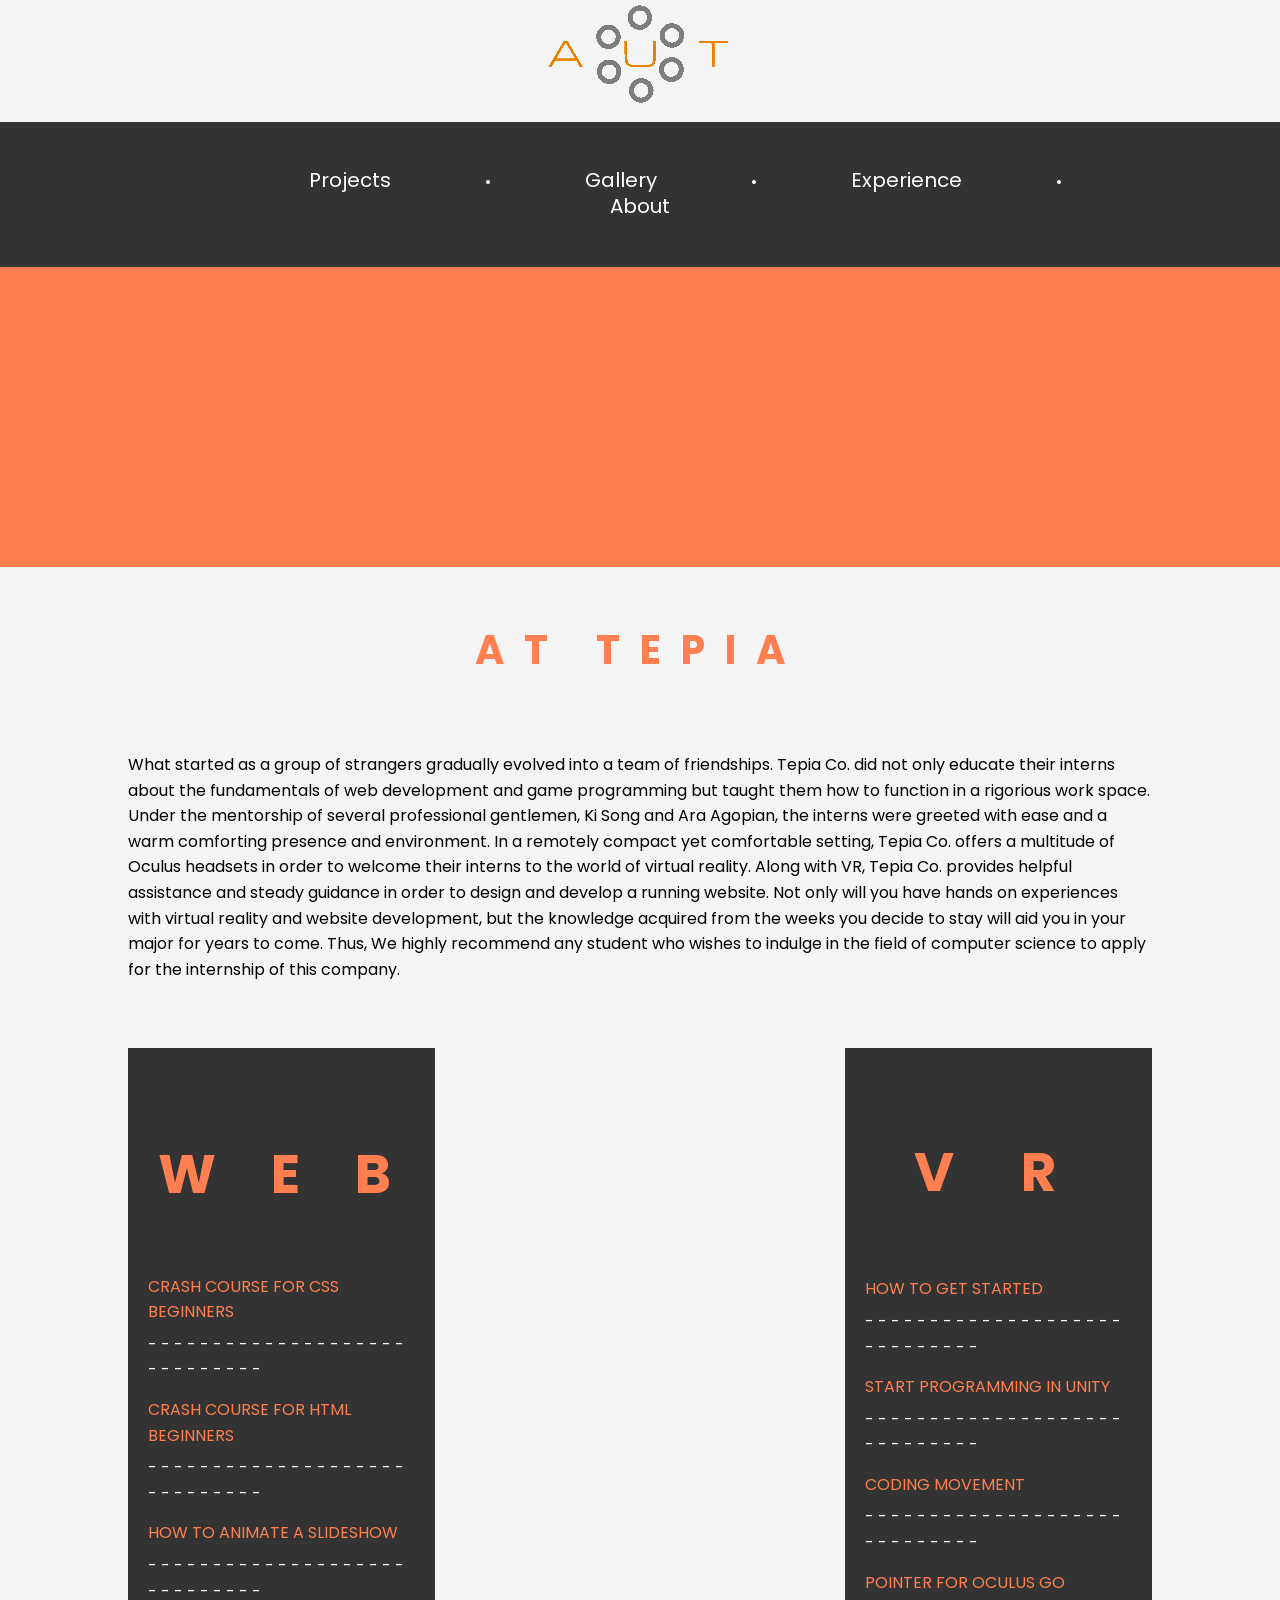
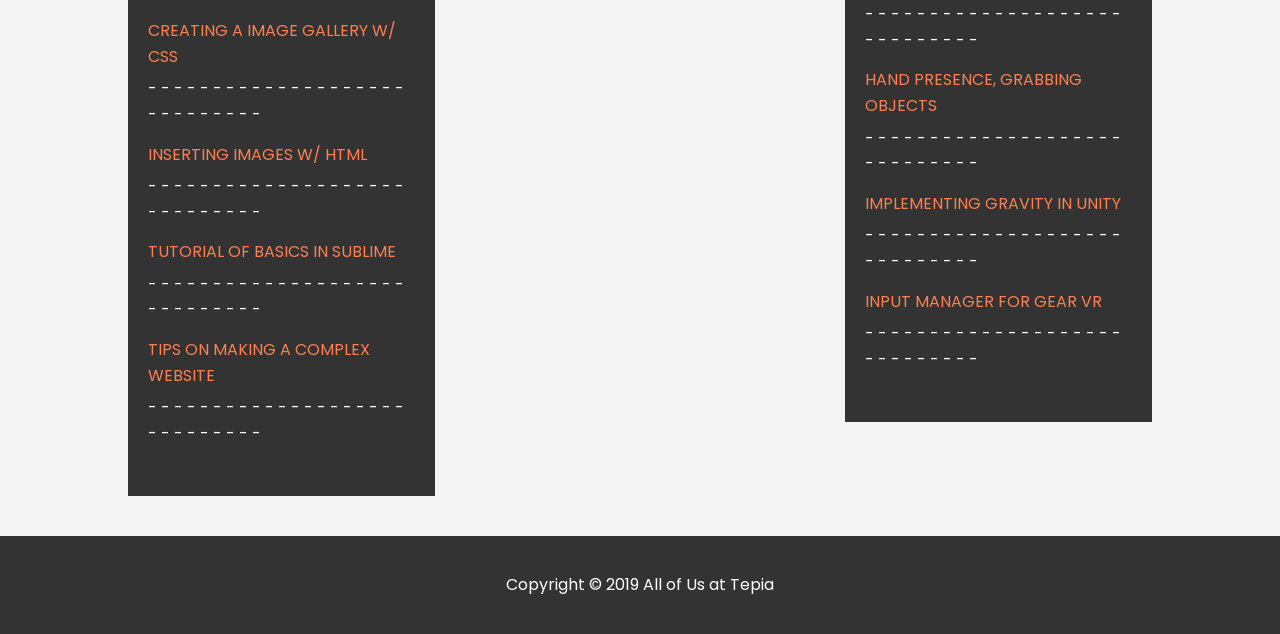
<file: index.html>
<!DOCTYPE html>
<html>
<head>
	<title>My Website</title>
	<link rel="stylesheet" type="text/css" href="css/homestyle.css">
	<link href="https://fonts.googleapis.com/css?family=Poppins&display=swap" rel="stylesheet">
	<style>
		body{
			background-image: url('https://image.shutterstock.com/image-photo/traditional-paper-texturewhite-260nw-793548403.jpg');
			background-size: 400% 400%;
		}
		h1{
			font-size: 2.1em;
			line-height: 1.4;
			letter-spacing: 0.5em;
			text-align: center;
			color:white;
			margin-top: 50px;
		}

		.maindiv{
			width: 35%;
			height: 255px;
			position: absolute;
			left: 50%;
			top: 50%;
			transform: translate(-50%, -50%);
			background-image: url('https://image.tmdb.org/t/p/w500_and_h282_face/z4XqAuOsokSUfEN3aPQs5pmuGDw.jpg');
			background-size: 100% 100%;
			animation:slider 9s infinite linear;

		}

		@keyframes slider{
			0%{ background-image: url('https://image.tmdb.org/t/p/w500_and_h282_face/z4XqAuOsokSUfEN3aPQs5pmuGDw.jpg'); background-size: 100% 100%;}
			35%{ background-image: url('https://i.ytimg.com/vi/B25U9wuK9vs/maxresdefault.jpg'); background-size: 100% 100%;}
			75%{ background-image: url('https://www.asiancrush.com/wp-content/uploads/2017/04/weightlifting-fairy-kim-bok-joo-e1493153724761.jpg'); background-size: 100% 100%;}
		}
	</style>
</head>
<body>
	
	<div class="maindiv">

	</div>
	<div id="logotag">
			<a href="index.html"><img src ="images/logo_replan.png"></a>	
	</div>
	<header id="nav-bar">
		
		<div class="container">
			<ul>
				<li tag="Projects"><a href="projects.html">Projects</a></li>
		        <li>•</li>
		        <li tag="Gallery"><a href="gallery.html">Gallery</a></li>
		        <li>•</li>
		        <li tag="Experience"><a href="experience.html">Experience</a></li>
		        <li>•</li>
		        <li tag="About"><a href="about.html">About</a></li>
			</ul>
		</div>
	</header>
	<section id="showcase">
	<div class="container">
		<h1>
			
			asass
			assas
			asssa
			assa
			assas
			asasa
			asaas

		</h1>
	</div>
	<div class="container">

		<section id="main">
			<h1>AT TEPIA</h1>
			<p>What started as a group of strangers gradually evolved into a team of friendships. Tepia Co. did not only educate their interns about the fundamentals of web development and game programming but taught them how to function in a rigorious work space. Under the mentorship of several professional gentlemen, Ki Song and Ara Agopian, the interns were greeted with ease and a warm comforting presence and environment. In a remotely compact yet comfortable setting, Tepia Co. offers a multitude of Oculus headsets in order to welcome their interns to the world of virtual reality. Along with VR, Tepia Co. provides helpful assistance and steady guidance in order to design and develop a running website. Not only will you have hands on experiences with virtual reality and website development, but the knowledge acquired from the weeks you decide to stay will aid you in your major for years to come. Thus, We highly recommend any student who wishes to indulge in the field of computer science to apply for the internship of this company.


			</p>
		</section>
		<aside id="sidebar">
			<h1>V R</h1>
			<ul>
					<li><a href="https://www.youtube.com/watch?v=IlKaB1etrik">HOW TO GET STARTED</a></li>
					<li>- - - - - - - - - - - - - - - - - - - - - - - - - - - - -<li>
					<li><a href="https://www.youtube.com/watch?v=9ZEu_I-ido4">START PROGRAMMING IN UNITY</a></li>
					<li>- - - - - - - - - - - - - - - - - - - - - - - - - - - - -<li>
					<li><a href="https://www.youtube.com/watch?v=Au8oX5pu5u4">CODING MOVEMENT</a></li>
					<li>- - - - - - - - - - - - - - - - - - - - - - - - - - - - -<li>
					<li><a href="https://www.youtube.com/watch?v=au3IVXj3X6k">POINTER FOR OCULUS GO</a></li>
					<li>- - - - - - - - - - - - - - - - - - - - - - - - - - - - -<li>
					<li><a href="https://www.youtube.com/watch?v=sKQOlqNe_WY">HAND PRESENCE, GRABBING OBJECTS</a></li>
					<li>- - - - - - - - - - - - - - - - - - - - - - - - - - - - -<li>
					<li><a href="https://www.youtube.com/watch?v=cH4oBoXkE00">IMPLEMENTING GRAVITY IN UNITY</a></li>
					<li>- - - - - - - - - - - - - - - - - - - - - - - - - - - - -<li>
					<li><a href="https://www.youtube.com/watch?v=C4JV6J3npj4">INPUT MANAGER FOR GEAR VR</a></li>
					<li>- - - - - - - - - - - - - - - - - - - - - - - - - - - - -<li>
			</ul>
		</aside>

		<aside id="sidebar2">
			<h2>WEB</h2>
			<ul>
					<li><a href="https://www.youtube.com/watch?v=yfoY53QXEnI">CRASH COURSE FOR CSS BEGINNERS</a></li>
					<li>- - - - - - - - - - - - - - - - - - - - - - - - - - - - -<li>
					<li><a href="https://www.youtube.com/watch?v=UB1O30fR-EE">CRASH COURSE FOR HTML BEGINNERS</a></li>
					<li>- - - - - - - - - - - - - - - - - - - - - - - - - - - - -<li>
					<li><a href="https://www.youtube.com/watch?v=pMltE4J4UQM">HOW TO ANIMATE A SLIDESHOW</a></li>
					<li>- - - - - - - - - - - - - - - - - - - - - - - - - - - - -<li>
					<li><a href="https://www.youtube.com/watch?v=C1B1Fx3XKOg">CREATING A IMAGE GALLERY W/ CSS</a></li>
					<li>- - - - - - - - - - - - - - - - - - - - - - - - - - - - -<li>
					<li><a href="https://www.youtube.com/watch?v=_w6N_nplmAw">INSERTING IMAGES W/ HTML</a></li>
					<li>- - - - - - - - - - - - - - - - - - - - - - - - - - - - -<li>
					<li><a href="https://www.youtube.com/watch?v=zIkg3Oo1PVM">TUTORIAL OF BASICS IN SUBLIME</a></li>
					<li>- - - - - - - - - - - - - - - - - - - - - - - - - - - - -<li>
					<li><a href=https://www.youtube.com/watch?v=zIkg3Oo1PVM>TIPS ON MAKING A COMPLEX WEBSITE</a></li>
					<li>- - - - - - - - - - - - - - - - - - - - - - - - - - - - -<li>
			</ul>
		</aside>
	</div>

	<footer id="main-footer">
		<p>Copyright &copy; 2019 All of Us at Tepia</p>
	</footer>
</body>
</html>
</file>
<file: css/homestyle.css>
body {
	background-color:#f4f4f4;
	font-family:'Poppins', sans-serif;
	line-height: 1.6em;
	margin:0;
	padding:0;
}

.container {
	width:80%;
	margin:auto;
	overflow: hidden;
}

#nav-bar {
	background-color:#333;
	color:#fff;
	padding: 30px;
}

#nav-bar ul{
	padding:0;
	list-style: none;
	text-align: center;
}

#nav-bar li{
	display:inline;
	font-size: 16px;
}

#nav-bar a{
	color:#fff;
	text-decoration: none;
	font-size:20px;
	padding: 90px;

}


#logotag {
	text-align:center;
}

#showcase{
	background-color: coral;
	background-position:center right;
	height:300px;
	margin-bottom:30px;
}

#showcase h1{
	color:coral;
	font-size:40px;
	line-height: 1.6em;
	padding-top:30px;
	padding-bottom:30px;

}

#main{
	float: center;
	width:70%
	/* padding: 0 30px; */
	box-sizing: border-box;
	padding-bottom:50px;

}

#sidebar{
	float: right;
	width:30%;
	background: #333;
	color:#fff;
	padding:20px;
	box-sizing:border-box;

}

#sidebar h1{
	color:coral;
	font-size:55px;
	line-height:1.6em;
	padding-top:10px; 
	padding-bottom:5px;
	padding-right:10px;
	padding-left:10px;
	letter-spacing:0.5em;
}

#sidebar ul{
	padding:0;
	list-style:square;
	list-style:none;
}

#sidebar li{
	padding-bottom:6px;
	border-bottom:dotted 1px #333;
}

#sidebar2{
	float: left;
	width:30%;
	background: #333;
	color:#fff;
	padding:20px;
	box-sizing:border-box;

}
#sidebar2 h2{
	color:coral;
	font-size:55px;
	line-height:1.8em;
	padding-top:10px; 
	padding-bottom:5px;
	padding-right:10px;
	padding-left:10px;
	letter-spacing:1.0em;

}

#sidebar2 ul{
	padding:0;
	list-style:square;
	list-style:none;
}

#sidebar2 li{
	padding-bottom:6px;
	border-bottom:dotted 1px #333;
}


#main-footer{
	background: #333;
	color:#fff;
	text-align: center;
	padding:20px;
	margin-top:40px;

}

@media(max-width:600px){
	#main{
		width:100%;
		float: none;

	}
	#sidebar{
		width:100%;
		float: none;
	}
	#sidebar2{
		width:100%;
		float: none;
	}
}

a{
	text-decoration:none;
	color:coral;

}

a:hover{
	color:yellow;
}

a:active{
	color:white;
}

a:visited{

}
</file>
